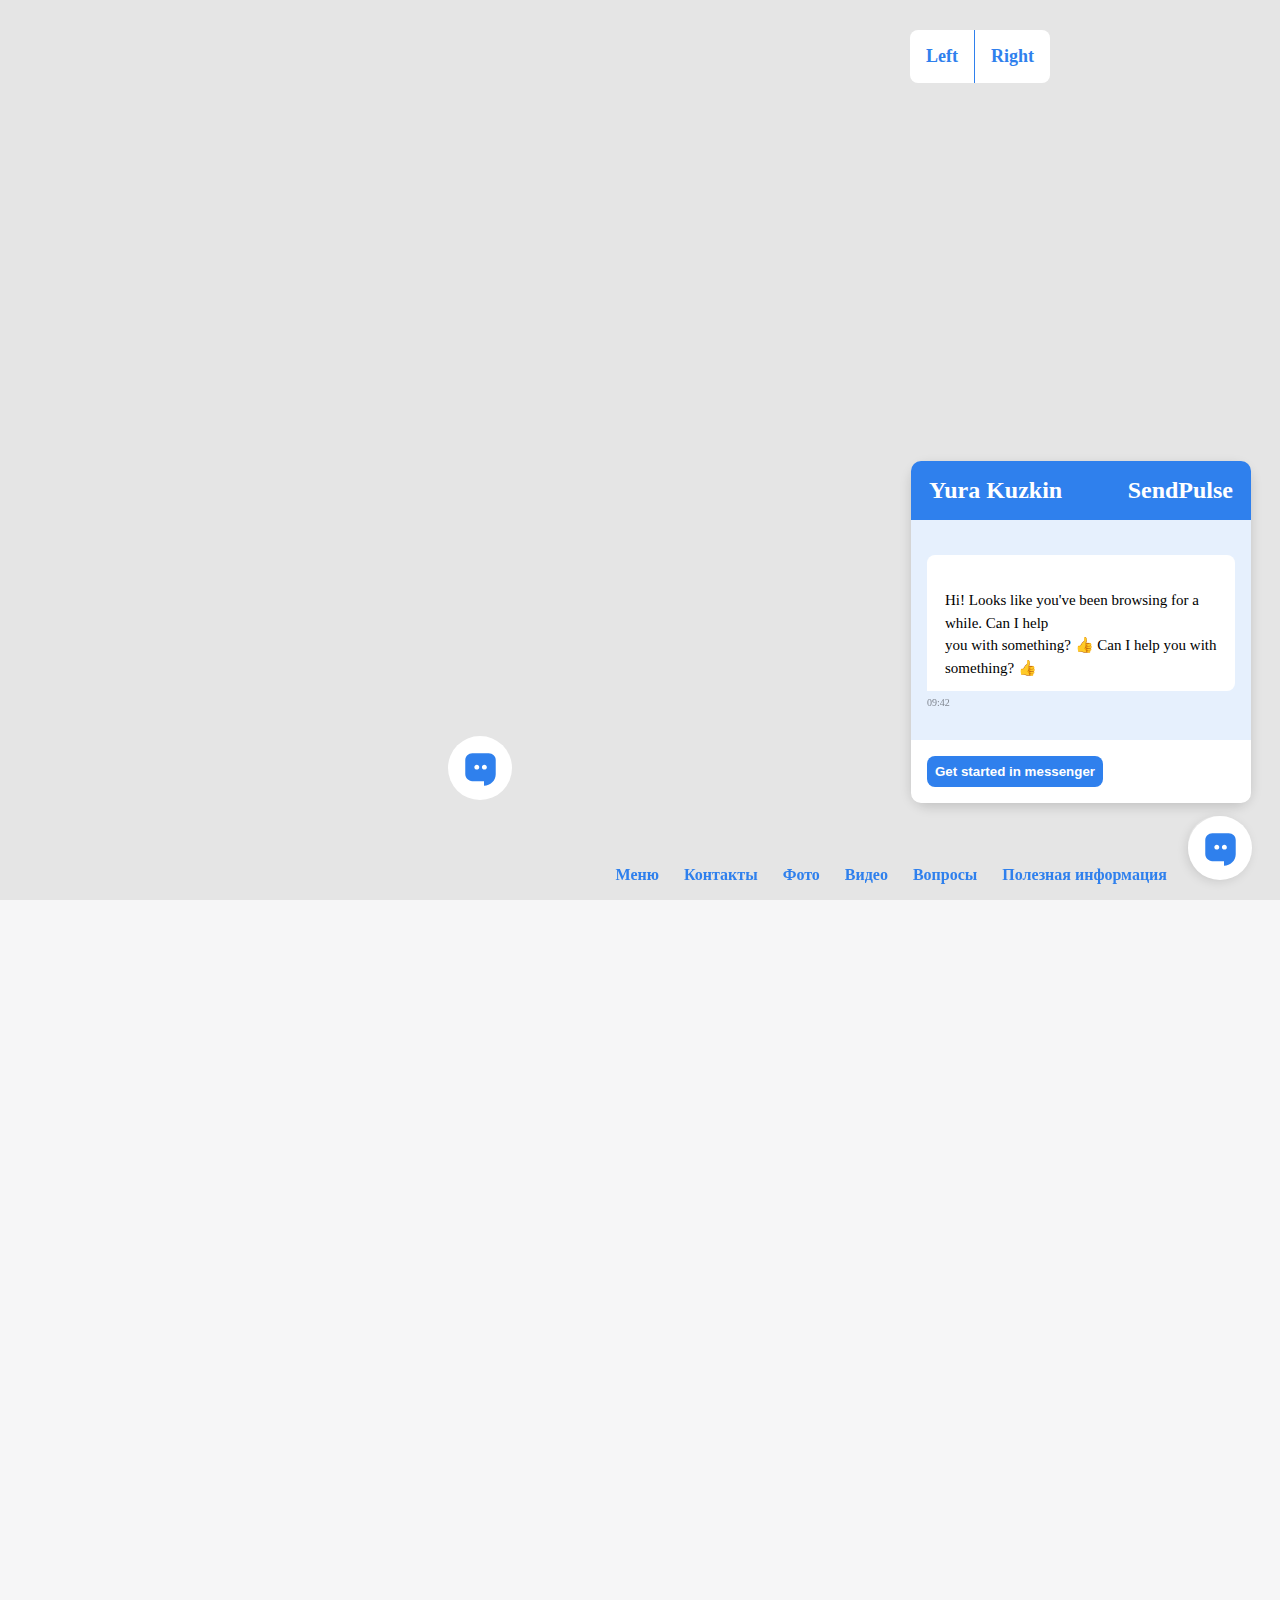
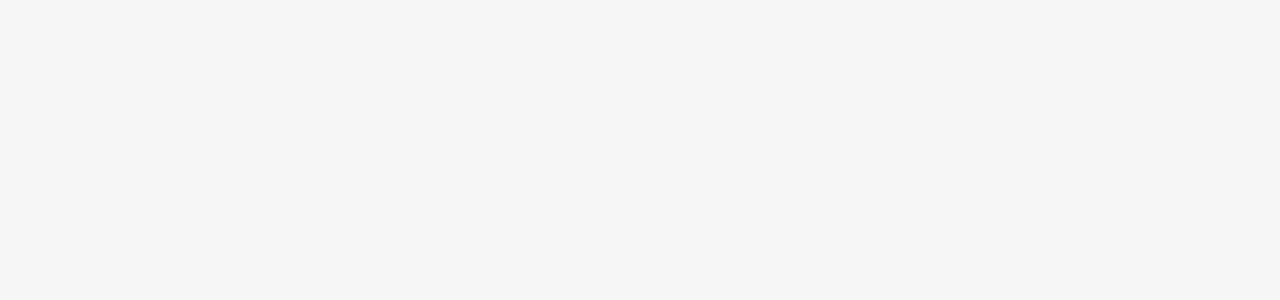
<file: index.html>
<!DOCTYPE html>
<html lang="en">
  <head>
    <meta charset="UTF-8" />
    <meta name="viewport" content="width=device-width, initial-scale=1.0" />
    <title>Document</title>
    <link rel="stylesheet" href="styles/style.css" />
  </head>
  <body>
    <div class="widget-bubbles">
      <div class="widget-exp-pulse">
        <a class="widget-fab widget-fab-pulse show-animated" type="button">
          <svg
            width="31"
            height="33"
            viewBox="0 0 31 33"
            fill="none"
            xmlns="http://www.w3.org/2000/svg"
          >
            <path
              d="M23.7261 0.28125H7.26593C3.48198 0.28125 0.265625 3.43839 0.265625 7.15268V21.0813C0.265625 24.9813 3.48198 28.1384 7.26593 28.1384H18.9962V32.7812C25.4289 32.7812 30.7264 27.5812 30.7264 21.267V7.33839C30.9156 3.43839 27.6993 0.28125 23.7261 0.28125ZM11.8067 16.6241C10.4823 16.6241 9.3471 15.5098 9.3471 14.2098C9.3471 12.9098 10.4823 11.7955 11.8067 11.7955C13.1311 11.7955 14.2662 12.9098 14.2662 14.2098C14.2662 15.5098 13.1311 16.6241 11.8067 16.6241ZM19.3746 16.6241C18.0502 16.6241 16.915 15.5098 16.915 14.2098C16.915 12.9098 18.0502 11.7955 19.3746 11.7955C20.699 11.7955 21.8341 12.9098 21.8341 14.2098C22.0233 15.5098 20.8882 16.6241 19.3746 16.6241Z"
              fill="#2f80ed"
            ></path>
          </svg>
          <svg
            width="18"
            height="18"
            viewBox="0 0 18 18"
            fill="none"
            xmlns="http://www.w3.org/2000/svg"
          >
            <path
              d="M16.5253 4.06151C17.111 3.47573 17.111 2.52598 16.5253 1.94019C15.9395 1.35441 14.9897 1.35441 14.4039 1.94019L16.5253 4.06151ZM2.11609 14.228C1.5303 14.8138 1.5303 15.7636 2.11609 16.3494C2.70188 16.9351 3.65162 16.9351 4.23741 16.3494L2.11609 14.228ZM14.4039 1.94019L2.11609 14.228L4.23741 16.3494L16.5253 4.06151L14.4039 1.94019Z"
              fill="#2f80ed"
            ></path>
            <path
              d="M14.2272 16.3485C14.813 16.9343 15.7627 16.9343 16.3485 16.3485C16.9343 15.7627 16.9343 14.813 16.3485 14.2272L14.2272 16.3485ZM4.06065 1.93934C3.47487 1.35355 2.52512 1.35355 1.93933 1.93934C1.35355 2.52513 1.35355 3.47487 1.93933 4.06066L4.06065 1.93934ZM16.3485 14.2272L4.06065 1.93934L1.93933 4.06066L14.2272 16.3485L16.3485 14.2272Z"
              fill="#2f80ed"
            ></path>
          </svg>
        </a>
        <div class="pulsation"></div>
        <div class="pulsation"></div>
      </div>
    </div>

    <div class="widget-wrapper">
      <div class="widget-side-switcher">
        <div class="widget-side-switcher-left">Left</div>
        <div class="widget-side-switcher-right">Right</div>
      </div>
      <div class="widget-iframe">
        <div class="widget">
          <div class="widget-welcome">
            <div class="widget-header">
              <h1>Yura Kuzkin <span>SendPulse</span></h1>
            </div>
            <div class="widget-body">
              <div class="widget-chat-message">
                <div class="widget-chat-message-content">
                  <div class="widget-chat-message-content__message">
                    Hi! Looks like you've been browsing for a while. Can I help
                    you with something? 👍 Can I help you with something? 👍
                  </div>

                  <div class="widget-chat-message-content__message-time">
                    09:42
                  </div>
                </div>
              </div>
            </div>
            <div class="widget-footer">
              <div class="chat-with-us">
                <button>Get started in messenger</button>
              </div>
            </div>
          </div>
        </div>
      </div>
      <div class="widget-bubble">
        <a class="widget-fab widget-fab-main show-animated" type="button">
          <svg
            width="31"
            height="33"
            viewBox="0 0 31 33"
            fill="none"
            xmlns="http://www.w3.org/2000/svg"
          >
            <path
              d="M23.7261 0.28125H7.26593C3.48198 0.28125 0.265625 3.43839 0.265625 7.15268V21.0813C0.265625 24.9813 3.48198 28.1384 7.26593 28.1384H18.9962V32.7812C25.4289 32.7812 30.7264 27.5812 30.7264 21.267V7.33839C30.9156 3.43839 27.6993 0.28125 23.7261 0.28125ZM11.8067 16.6241C10.4823 16.6241 9.3471 15.5098 9.3471 14.2098C9.3471 12.9098 10.4823 11.7955 11.8067 11.7955C13.1311 11.7955 14.2662 12.9098 14.2662 14.2098C14.2662 15.5098 13.1311 16.6241 11.8067 16.6241ZM19.3746 16.6241C18.0502 16.6241 16.915 15.5098 16.915 14.2098C16.915 12.9098 18.0502 11.7955 19.3746 11.7955C20.699 11.7955 21.8341 12.9098 21.8341 14.2098C22.0233 15.5098 20.8882 16.6241 19.3746 16.6241Z"
              fill="#2f80ed"
            ></path>
          </svg>
          <svg
            width="18"
            height="18"
            viewBox="0 0 18 18"
            fill="none"
            xmlns="http://www.w3.org/2000/svg"
          >
            <path
              d="M16.5253 4.06151C17.111 3.47573 17.111 2.52598 16.5253 1.94019C15.9395 1.35441 14.9897 1.35441 14.4039 1.94019L16.5253 4.06151ZM2.11609 14.228C1.5303 14.8138 1.5303 15.7636 2.11609 16.3494C2.70188 16.9351 3.65162 16.9351 4.23741 16.3494L2.11609 14.228ZM14.4039 1.94019L2.11609 14.228L4.23741 16.3494L16.5253 4.06151L14.4039 1.94019Z"
              fill="#2f80ed"
            ></path>
            <path
              d="M14.2272 16.3485C14.813 16.9343 15.7627 16.9343 16.3485 16.3485C16.9343 15.7627 16.9343 14.813 16.3485 14.2272L14.2272 16.3485ZM4.06065 1.93934C3.47487 1.35355 2.52512 1.35355 1.93933 1.93934C1.35355 2.52513 1.35355 3.47487 1.93933 4.06066L4.06065 1.93934ZM16.3485 14.2272L4.06065 1.93934L1.93933 4.06066L14.2272 16.3485L16.3485 14.2272Z"
              fill="#2f80ed"
            ></path>
          </svg>
        </a>
      </div>
    </div>

    <div class="widget-footer-navigation">
      <nav>
        <ul>
          <li>
            <a href="https://13chats.com/">Меню</a>
          </li>
          <li>
            <a href="https://13chats.com/">Контакты</a>
          </li>
          <li>
            <a href="https://13chats.com/">Фото</a>
          </li>
          <li>
            <a href="https://13chats.com/">Видео</a>
          </li>
          <li>
            <a href="https://13chats.com/">Вопросы</a>
          </li>
          <li>
            <a href="https://13chats.com/">Полезная информация</a>
          </li>
        </ul>
      </nav>
    </div>

    <script src="js/jquery.js"></script>
    <script src="js/js.js"></script>
  </body>
</html>
</file>
<file: styles/style.css>
body,
html {
  height: 100%;
  width: 100%;
  background: rgba(238, 239, 240, 0.55);
  overflow: hidden;
  margin: 0;
}

.widget-side-switcher {
  position: fixed;
  top: 30px;
  display: -webkit-box;
  display: -ms-flexbox;
  display: flex;
}

.widget-side-switcher > div {
  background: white;
  padding: 16px;
  border: 8px;
  border-radius: 8px;
  color: #2f80ed;
  font-weight: bold;
  font-size: 18px;
  cursor: pointer;
}

.widget-side-switcher > div:hover {
  background-color: #cce5ff;
  -webkit-transition: all 0.25s ease;
  transition: all 0.25s ease;
}

.widget-side-switcher .widget-side-switcher-left {
  border-top-right-radius: 0;
  border-bottom-right-radius: 0;
  border-right: 1px solid #2f80ed;
}

.widget-side-switcher .widget-side-switcher-right {
  border-top-left-radius: 0;
  border-bottom-left-radius: 0;
}

.widget-wrapper {
  position: absolute;
  width: 370px;
  height: 100%;
  right: 0;
}

.widget-footer-navigation {
  position: absolute;
  bottom: 0;
  width: 90%;
}

.widget-footer-navigation nav {
  width: 100%;
}

.widget-footer-navigation nav ul {
  width: 100%;
  display: -webkit-box;
  display: -ms-flexbox;
  display: flex;
  -webkit-box-pack: end;
      -ms-flex-pack: end;
          justify-content: flex-end;
}

.widget-footer-navigation nav ul li {
  list-style-type: none;
  color: #2f80ed;
  margin-right: 25px;
}

.widget-footer-navigation nav ul li a {
  color: #2f80ed;
  text-decoration: none;
  font-weight: bold;
}

.widget-bubbles {
  display: -webkit-box;
  display: -ms-flexbox;
  display: flex;
  -webkit-box-align: end;
      -ms-flex-align: end;
          align-items: flex-end;
  height: 100%;
  position: relative;
  margin-bottom: 100px;
  background-color: #e5e5e5;
}

.widget-bubbles > div {
  margin-right: 20px;
  position: relative;
  bottom: 100px;
  left: 35%;
}

.widget-fab {
  background-color: #fff;
  width: 64px;
  height: 64px;
  cursor: pointer;
  display: -webkit-box;
  display: -ms-flexbox;
  display: flex;
  -webkit-box-align: center;
      -ms-flex-align: center;
          align-items: center;
  -webkit-box-pack: center;
      -ms-flex-pack: center;
          justify-content: center;
  border-radius: 100%;
  outline: none;
  border: none;
  -webkit-user-select: none;
     -moz-user-select: none;
      -ms-user-select: none;
          user-select: none;
  -webkit-appearance: none;
  -webkit-transition: all 0.2s;
  transition: all 0.2s;
  -webkit-transform: scale(0);
          transform: scale(0);
  z-index: 9999;
  opacity: 0;
}

.widget-fab.show-animated {
  -webkit-transform: scale(1);
          transform: scale(1);
  opacity: 1;
}

.widget-fab > svg {
  left: 50%;
  top: 50%;
  margin-left: -15.5px;
  margin-top: -15.5px;
  position: absolute;
  z-index: 2;
  -webkit-transition: all 0.2s;
  transition: all 0.2s;
}

.widget-fab > svg path {
  -webkit-transition: all 0.2s;
  transition: all 0.2s;
}

.widget-fab > svg:last-child {
  margin-left: -9px;
  margin-top: -9px;
  -webkit-transform: rotate(-90deg) scale(0.8);
          transform: rotate(-90deg) scale(0.8);
  opacity: 0;
  -webkit-transition: all 0.4s;
  transition: all 0.4s;
}

.widget-expanded .widget-fab > svg:first-child {
  -webkit-transform: rotate(-90deg) scale(0);
          transform: rotate(-90deg) scale(0);
}

.widget-expanded .widget-fab > svg:last-child {
  -webkit-transform: rotate(0) scale(1);
          transform: rotate(0) scale(1);
  opacity: 1;
}

.widget-fab:hover {
  -webkit-animation: none;
          animation: none;
  -webkit-box-shadow: 0 1pt 12pt rgba(0, 0, 0, 0.15);
          box-shadow: 0 1pt 12pt rgba(0, 0, 0, 0.15);
}

.widget-fab:focus {
  outline: none;
}

.widget-right .widget-bubble {
  right: 32px;
}

.widget-right .chat_in {
  -webkit-animation-duration: 300ms;
          animation-duration: 300ms;
  -webkit-animation-name: chat_in_animation_right;
          animation-name: chat_in_animation_right;
  -webkit-transition-timing-function: ease-in;
          transition-timing-function: ease-in;
}

.widget-right .chat_out {
  -webkit-animation-duration: 300ms;
          animation-duration: 300ms;
  -webkit-animation-name: chat_out_animation_right;
          animation-name: chat_out_animation_right;
  -webkit-transition-timing-function: ease-in;
          transition-timing-function: ease-in;
  min-height: 0;
  max-height: 0;
  opacity: 0;
}

.widget-left .widget-bubble {
  right: auto;
}

.widget-left .chat_in {
  -webkit-animation-duration: 300ms;
          animation-duration: 300ms;
  -webkit-animation-name: chat_in_animation_left;
          animation-name: chat_in_animation_left;
  -webkit-transition-timing-function: ease-in;
          transition-timing-function: ease-in;
}

.widget-left .chat_out {
  -webkit-animation-duration: 300ms;
          animation-duration: 300ms;
  -webkit-animation-name: chat_out_animation_left;
          animation-name: chat_out_animation_left;
  -webkit-transition-timing-function: ease-in;
          transition-timing-function: ease-in;
  min-height: 0;
  max-height: 0;
  opacity: 0;
}

.widget-iframe {
  padding: 0px;
  position: fixed;
  z-index: 2;
  border-radius: 16px;
  bottom: 85px;
  top: auto;
  width: 365px;
  right: 20px;
  height: 410px;
  visibility: visible;
  min-height: 360px;
  max-height: calc(100% - 80px);
}

.widget {
  bottom: 12px;
  display: -webkit-box;
  display: -ms-flexbox;
  display: flex;
  -webkit-box-orient: vertical;
  -webkit-box-direction: normal;
      -ms-flex-direction: column;
          flex-direction: column;
  height: 100%;
  -webkit-box-pack: end;
      -ms-flex-pack: end;
          justify-content: flex-end;
  left: 16px;
  position: absolute;
}

.widget .widget-welcome {
  -webkit-animation-duration: 200ms;
          animation-duration: 200ms;
  -webkit-animation-name: chat_out_animation;
          animation-name: chat_out_animation;
  -webkit-transition-timing-function: ease-in;
          transition-timing-function: ease-in;
  background-color: #fff;
  border-radius: 18px;
  -webkit-box-shadow: 0 4px 12px 0 rgba(0, 0, 0, 0.15);
          box-shadow: 0 4px 12px 0 rgba(0, 0, 0, 0.15);
  display: -webkit-box;
  display: -ms-flexbox;
  display: flex;
  -webkit-box-orient: vertical;
  -webkit-box-direction: normal;
      -ms-flex-direction: column;
          flex-direction: column;
  left: 0;
  position: absolute;
  width: 340px;
}

.widget .widget-header {
  display: block;
  max-width: 340px;
  border-top-left-radius: 10px;
  border-top-right-radius: 10px;
  padding: 16px 18px;
  background-color: #2f80ed;
}

.widget .widget-header h1 {
  font-size: 24px;
  color: white;
  margin: 0;
}

.widget .widget-header h1 > span {
  float: right;
}

.widget .widget-body {
  display: -webkit-box;
  display: -ms-flexbox;
  display: flex;
  -webkit-box-orient: vertical;
  -webkit-box-direction: normal;
      -ms-flex-direction: column;
          flex-direction: column;
  height: 220px;
  max-height: 40vh;
  overflow: auto;
  padding: 16px;
  -webkit-box-sizing: border-box;
          box-sizing: border-box;
  background: rgba(47, 128, 237, 0.12);
}

.widget .widget-body .widget-chat-message {
  font-size: 15px;
  line-height: 1.5;
  margin-top: auto;
  margin-bottom: 33px;
}

.widget .widget-body .widget-chat-message .widget-chat-message-content {
  float: left;
  position: relative;
}

.widget .widget-body .widget-chat-message .widget-chat-message-content__message {
  background-color: white;
  color: black;
  border-radius: 8px;
  border-bottom-left-radius: 0;
  padding: 12px 18px;
  word-break: break-word;
  display: inline-block;
  word-wrap: break-word;
  white-space: pre-line;
}

.widget .widget-body .widget-chat-message .widget-chat-message-content .message-taping {
  padding: 5px;
}

.widget .widget-body .widget-chat-message .widget-chat-message-content__message-time {
  position: absolute;
  color: #818791;
  font-size: 10px;
  margin-top: 4px;
  left: 0;
}

.widget .widget-footer {
  background-color: #fff;
  border-bottom-left-radius: 10px;
  border-bottom-right-radius: 10px;
  padding: 16px;
  color: rgba(0, 0, 0, 0.35);
  font-size: 14px;
  display: -webkit-box;
  display: -ms-flexbox;
  display: flex;
  -webkit-box-pack: justify;
      -ms-flex-pack: justify;
          justify-content: space-between;
}

.widget .widget-footer button {
  padding: 8px;
  background-color: #2f80ed;
  color: white;
  outline: none;
  border-radius: 8px;
  border: none;
  font-weight: bold;
  cursor: pointer;
}

.widget-bubble {
  padding: 0px;
  position: fixed;
  bottom: 24px;
  top: auto;
  height: 60px;
  width: 60px;
  border-radius: 29px;
  -webkit-box-shadow: rgba(0, 0, 0, 0.15) 0px 4px 12px 0px;
          box-shadow: rgba(0, 0, 0, 0.15) 0px 4px 12px 0px;
  background: none;
  display: block;
  z-index: 99999;
  cursor: pointer;
}

.widget-bubble svg {
  cursor: pointer;
}

@-webkit-keyframes chat_in_animation_right {
  0% {
    opacity: 0;
    -webkit-transform: scale(0, 0);
            transform: scale(0, 0);
    -webkit-transform-origin: bottom right;
            transform-origin: bottom right;
  }
  50% {
    -webkit-transform: scale(1.03, 1.03);
            transform: scale(1.03, 1.03);
    -webkit-transform-origin: bottom right;
            transform-origin: bottom right;
  }
  100% {
    opacity: 1;
    -webkit-transform: scale(1, 1);
            transform: scale(1, 1);
    -webkit-transform-origin: bottom right;
            transform-origin: bottom right;
  }
}

@keyframes chat_in_animation_right {
  0% {
    opacity: 0;
    -webkit-transform: scale(0, 0);
            transform: scale(0, 0);
    -webkit-transform-origin: bottom right;
            transform-origin: bottom right;
  }
  50% {
    -webkit-transform: scale(1.03, 1.03);
            transform: scale(1.03, 1.03);
    -webkit-transform-origin: bottom right;
            transform-origin: bottom right;
  }
  100% {
    opacity: 1;
    -webkit-transform: scale(1, 1);
            transform: scale(1, 1);
    -webkit-transform-origin: bottom right;
            transform-origin: bottom right;
  }
}

@-webkit-keyframes chat_out_animation_right {
  0% {
    opacity: 1;
    -webkit-transform: scale(1, 1);
            transform: scale(1, 1);
    -webkit-transform-origin: bottom right;
            transform-origin: bottom right;
  }
  100% {
    opacity: 0;
    -webkit-transform: scale(0, 0);
            transform: scale(0, 0);
    -webkit-transform-origin: bottom right;
            transform-origin: bottom right;
  }
}

@keyframes chat_out_animation_right {
  0% {
    opacity: 1;
    -webkit-transform: scale(1, 1);
            transform: scale(1, 1);
    -webkit-transform-origin: bottom right;
            transform-origin: bottom right;
  }
  100% {
    opacity: 0;
    -webkit-transform: scale(0, 0);
            transform: scale(0, 0);
    -webkit-transform-origin: bottom right;
            transform-origin: bottom right;
  }
}

@-webkit-keyframes chat_in_animation_left {
  0% {
    opacity: 0;
    -webkit-transform: scale(0, 0);
            transform: scale(0, 0);
    -webkit-transform-origin: bottom left;
            transform-origin: bottom left;
  }
  50% {
    -webkit-transform: scale(1.03, 1.03);
            transform: scale(1.03, 1.03);
    -webkit-transform-origin: bottom left;
            transform-origin: bottom left;
  }
  100% {
    opacity: 1;
    -webkit-transform: scale(1, 1);
            transform: scale(1, 1);
    -webkit-transform-origin: bottom left;
            transform-origin: bottom left;
  }
}

@keyframes chat_in_animation_left {
  0% {
    opacity: 0;
    -webkit-transform: scale(0, 0);
            transform: scale(0, 0);
    -webkit-transform-origin: bottom left;
            transform-origin: bottom left;
  }
  50% {
    -webkit-transform: scale(1.03, 1.03);
            transform: scale(1.03, 1.03);
    -webkit-transform-origin: bottom left;
            transform-origin: bottom left;
  }
  100% {
    opacity: 1;
    -webkit-transform: scale(1, 1);
            transform: scale(1, 1);
    -webkit-transform-origin: bottom left;
            transform-origin: bottom left;
  }
}

@-webkit-keyframes chat_out_animation_left {
  0% {
    opacity: 1;
    -webkit-transform: scale(1, 1);
            transform: scale(1, 1);
    -webkit-transform-origin: bottom left;
            transform-origin: bottom left;
  }
  100% {
    opacity: 0;
    -webkit-transform: scale(0, 0);
            transform: scale(0, 0);
    -webkit-transform-origin: bottom left;
            transform-origin: bottom left;
  }
}

@keyframes chat_out_animation_left {
  0% {
    opacity: 1;
    -webkit-transform: scale(1, 1);
            transform: scale(1, 1);
    -webkit-transform-origin: bottom left;
            transform-origin: bottom left;
  }
  100% {
    opacity: 0;
    -webkit-transform: scale(0, 0);
            transform: scale(0, 0);
    -webkit-transform-origin: bottom left;
            transform-origin: bottom left;
  }
}

.widget-exp {
  width: 64px;
  height: 64px;
  z-index: 2;
}

.widget-exp .widget-fab {
  position: relative;
}

.widget-exp-pulse {
  width: 64px;
  height: 64px;
  z-index: 2;
}

.widget-exp-pulse .widget-fab-pulse {
  position: relative;
}

.pulsation {
  -webkit-animation: pulse-animation 3s infinite;
          animation: pulse-animation 3s infinite;
  background-color: #2f80ed;
  border-radius: 50px;
  height: 80px;
  left: -8px;
  position: absolute;
  bottom: -8px;
  -webkit-transform: scale(0);
          transform: scale(0);
  width: 80px;
  z-index: 1;
}

.pulsation:nth-of-type(2n) {
  -webkit-animation-delay: 0.8s;
          animation-delay: 0.8s;
}

@-webkit-keyframes pulse-animation {
  0% {
    -webkit-transform: scale(0);
    opacity: 1;
    transform: scale(0);
  }
  50% {
    opacity: 0.5;
  }
  to {
    -webkit-transform: scale(1);
    opacity: 0;
    transform: scale(1);
  }
}

@keyframes pulse-animation {
  0% {
    -webkit-transform: scale(0);
    opacity: 1;
    transform: scale(0);
  }
  50% {
    opacity: 0.5;
  }
  to {
    -webkit-transform: scale(1);
    opacity: 0;
    transform: scale(1);
  }
}
/*# sourceMappingURL=style.css.map */
</file>
